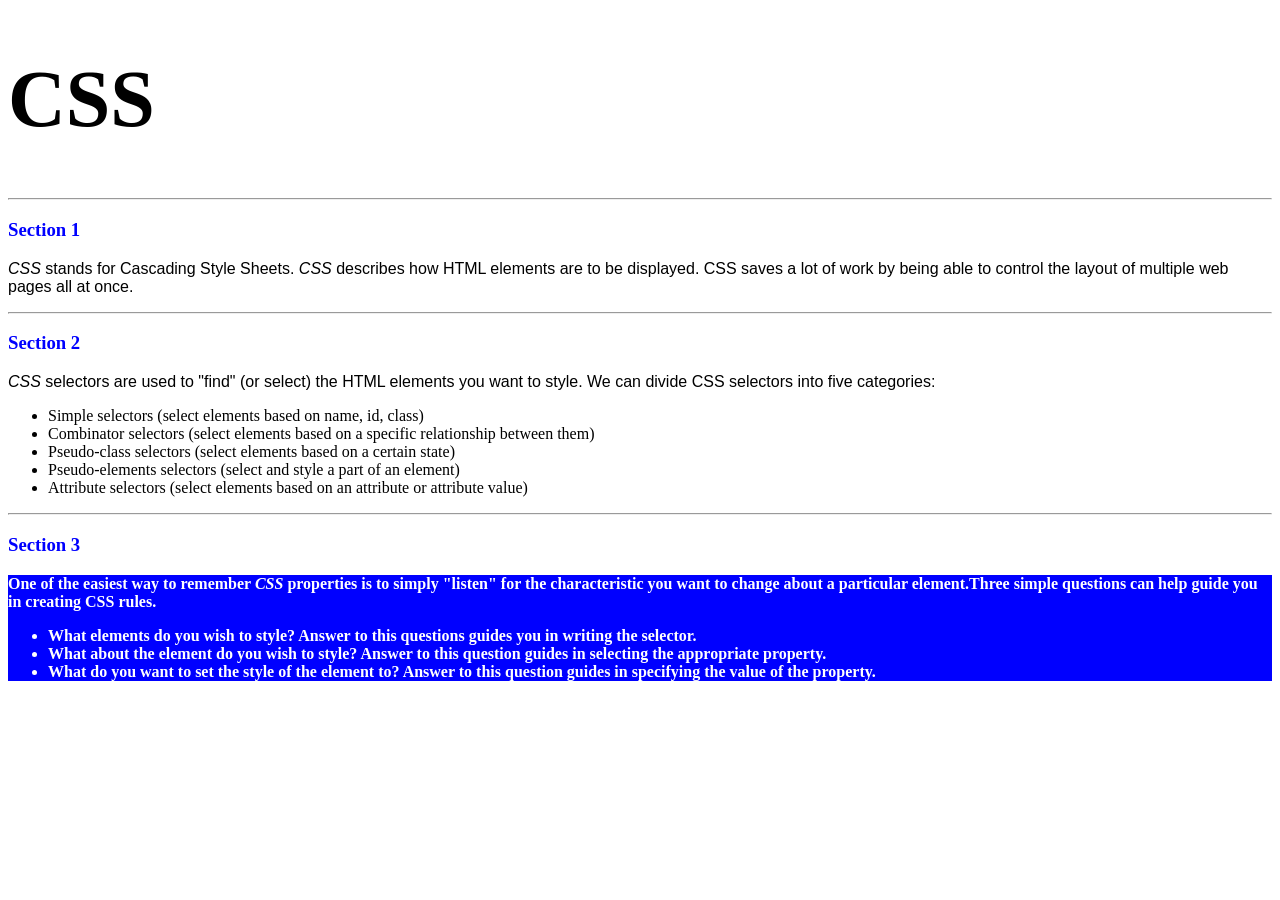
<file: WebDev_Unit2/WDLesson2_1Practical/index.html>
<!DOCTYPE html>
<!-- WD Lesson 2.1: What is CSS? -->
<!-- Resources 
      https://www.w3schools.com/css/css_intro.asp
-->
<html>
  <head>
    <title>Edxploring CSS</title>
    <link href="style.css" rel="stylesheet" type="text/css" />
  </head>
  <body>
    <!-- All Challenges are in style.css -->
    <h1> CSS </h1>
    <hr>
    <h3>Section 1</h3>
    <p><span>CSS</span> stands for Cascading Style Sheets. <span>CSS</span> describes how HTML elements are to be displayed. CSS saves a lot of work by being able to control the layout of multiple web pages all at once.
    </p>
    <hr>
    <h3>Section 2</h3>
    <p>
      <span>CSS</span> selectors are used to "find" (or select) the HTML elements you want to style. We can divide CSS selectors into five categories:
        <ul>
          <li>Simple selectors (select elements based on name, id, class)</li>
          <li>Combinator selectors (select elements based on a specific relationship between them)</li>
          <li>Pseudo-class selectors (select elements based on a certain state)</li>
          <li>Pseudo-elements selectors (select and style a part of an element)</li>
          <li>Attribute selectors (select elements based on an attribute or attribute value)</li>
        </ul>
    </p>
    <hr>
    <h3>Section 3</h3>
    <div>
      One of the easiest way to remember <span>CSS</span> properties is to simply "listen" for the characteristic you want to change about a particular element.Three simple questions can help guide you in creating CSS rules.
        <ul>
          <li>What elements do you wish to style?  Answer to this questions guides you in writing the selector.</li>
          <li>What about the element do you wish to style?  Answer to this question guides in selecting the appropriate property.</li>
          <li>What do you want to set the style of the element to?  Answer to this question guides in specifying the value of the property.</li>
        </ul>
    </div>
  </body>
</html>
</file>
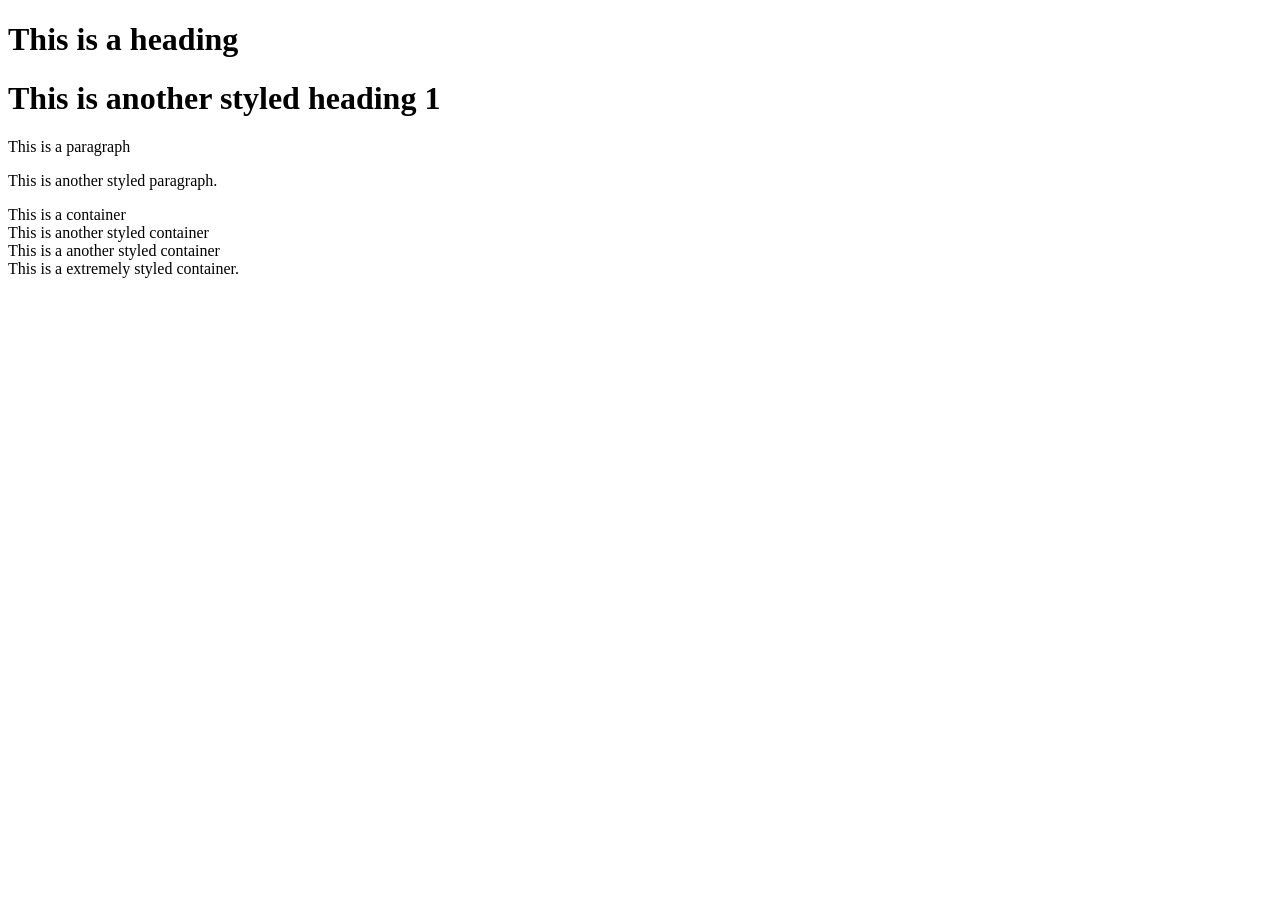
<file: WebDev_Unit2/WDLesson2_2Practical/index.html>
<!DOCTYPE html>
<!-- WD Lesson 2.2: How do we style groups of elements?-->
<!-- Resources 
      https://www.w3schools.com/css/default.asp 
      https://www.w3schools.com/css/css_selectors.asp 
-->
<html>
  <head>
    <title>Exploring Class Selectors</title>
    <link href="style.css" rel="stylesheet" type="text/css" />
  </head>
  <body>
    
    <h1>This is a heading</h1>
    <!-- Challenge 1: Create another heading 1 with the text "This is another styled heading 1."
         Add a class of "highlight" to the heading 1
    -->
    <h1 class="highlight">This is another styled heading 1</h1>
    <p> This is a paragraph </p>
    <!-- Challenge 2: Create another paragraph with the text "This is another styled paragraph."
         Add a class of "info" to the paragraph
    -->
    <p class="info">This is another styled paragraph.</p>
    <div> This is a container </div>
    <!-- Challenge 3: Create another container with the text "This is another styled container."
         Add a class of "special" to the container
    -->
    <div class="special">This is another styled container</div>
    <!-- Challenge 4: Give the container below a class of info, highlight and special-->
    <div class="info highlight special"> This is a another styled container </div>

    <!-- Challenge Bonus: Give the container below a class of info, highlight, special and shadow-->
    <div class="info highlight special shadow"> This is a extremely styled container. </div>

    <!-- All other Challenges are in style.css -->
  </body>
</html>
</file>
<file: WebDev_Unit2/WDLesson2_1Practical/style.css>
/* Comments in CSS are created like this. Notice the slash asterisk at the beginning and end */


/* Basic Structure of a CSS rule
selector{
  property: value;
}
*/


/* Challenge 1: Change color of the text for all the headings size 3 to blue */
h3{
  color: blue;
}
/* Challenge 2: Change the size for the font for all headings size 1 to 60pt */
h1{
  font-size: 60pt;
}
/* Challenge 3: Change the style of the font for all spans to italic */
span{
  font-style: italic;
}
/* Challenge 4: Change the family of font being used for all paragraphs to "Arial" */
p{
  font-family: Arial;
}
/* Challenge 5: Change the family of font being used for all lists to "Comic Sans MS".  What element creates a list? */
ul{
  font-family: "Comic Sans Ms";
}
/* Chalenge 6: Change the background color of the div to blue, color of the text to white and the weight of the font to bold.*/
div{
  background-color: blue;
  color:white;
  font-weight: bold;
}
/* Hint:  You can specify several CSS rules for one element by separating the rules with semi-colons. Look at some examples on w3schools */
</file>
<file: WebDev_Unit2/WDLesson2_2Practical/style.css>
/* Basic Structure of a CSS rule using classes

.class{
  property: value;
}
*/

/* Challenge 5: Change the family of all elements to Arial */

/* Challenge 6: Change the background color to blue, the color of the text to white for all elements 
with a class of "info" */

/* Challenge 7: Add a border of 2px solid red for all elements with a class of "highlight" */

/* Challenge 8: Align the text in the center and drop a shadow on the text of 2px 2px yellow  for 
all elements with a class of "special"
*/

/* Challenge Bonus: Create a CSS rule for a class named "shadow".  
Apply a shadow to the box around the elements that is 2px 2px  gray. */
</file>
